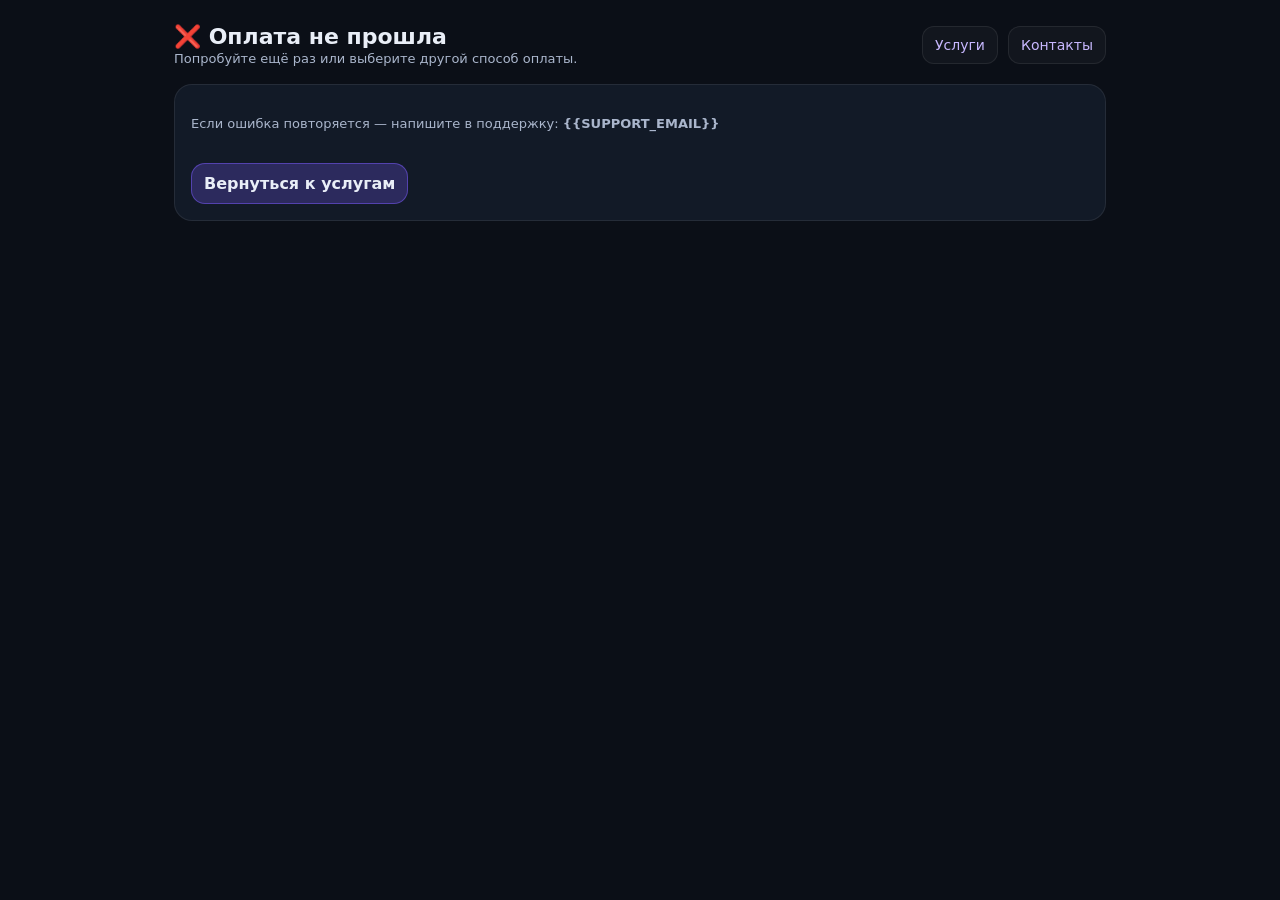
<file: fail.html>
<!doctype html>
<html lang="ru">
<head>
  <meta charset="utf-8" />
  <meta name="viewport" content="width=device-width, initial-scale=1" />
  <title>Оплата не прошла — Между нами</title>
  <link rel="stylesheet" href="style.css" />
</head>
<body>
  <div class="container">
    <div class="header">
      <div class="brand">
        <h1>❌ Оплата не прошла</h1>
        <p>Попробуйте ещё раз или выберите другой способ оплаты.</p>
      </div>
      <div class="nav">
        <a href="index.html">Услуги</a>
        <a href="contacts.html">Контакты</a>
      </div>
    </div>

    <div class="card">
      <p class="small">
        Если ошибка повторяется — напишите в поддержку: <b>{{SUPPORT_EMAIL}}</b>
      </p>
      <div class="btns">
        <a class="btn primary" href="index.html">Вернуться к услугам</a>
      </div>
    </div>
  </div>
</body>
</html>
</file>
<file: style.css>
:root{
  --bg:#0b0f17;
  --card:#121a27;
  --text:#e9eef7;
  --muted:#aab6cc;
  --accent:#7c5cff;
  --border:rgba(255,255,255,.08);
  --ok:#33d17a;
  --warn:#ffcc00;
}

*{box-sizing:border-box}
html,body{margin:0;padding:0;font-family:system-ui,-apple-system,Segoe UI,Roboto,Arial,sans-serif;background:var(--bg);color:var(--text)}
a{color:#c8b8ff;text-decoration:none}
a:hover{text-decoration:underline}

.container{max-width:980px;margin:0 auto;padding:24px}
.header{display:flex;gap:14px;align-items:center;justify-content:space-between;margin-bottom:18px}
.brand{display:flex;flex-direction:column;gap:2px}
.brand h1{font-size:22px;margin:0}
.brand p{margin:0;color:var(--muted);font-size:13px}

.nav{display:flex;flex-wrap:wrap;gap:10px}
.nav a{padding:10px 12px;border:1px solid var(--border);border-radius:12px;background:rgba(255,255,255,.03);font-size:14px}

.hero{border:1px solid var(--border);background:linear-gradient(180deg,rgba(124,92,255,.14),rgba(255,255,255,.02));border-radius:18px;padding:18px;margin:14px 0}
.hero h2{margin:0 0 8px 0;font-size:20px}
.hero p{margin:0;color:var(--muted);line-height:1.5}

.grid{display:grid;grid-template-columns:repeat(3,1fr);gap:14px;margin-top:14px}
@media (max-width:900px){.grid{grid-template-columns:1fr}}
.card{border:1px solid var(--border);background:var(--card);border-radius:18px;padding:16px;display:flex;flex-direction:column;gap:10px}
.card h3{margin:0;font-size:18px}
.price{font-size:22px;font-weight:700}
.badge{display:inline-flex;align-items:center;gap:8px;color:var(--muted);font-size:13px}
.list{margin:0;padding-left:18px;color:var(--muted);line-height:1.55}
.small{color:var(--muted);font-size:13px;line-height:1.55}

.btns{display:flex;gap:10px;flex-wrap:wrap;margin-top:6px}
.btn{display:inline-flex;align-items:center;justify-content:center;padding:10px 12px;border-radius:14px;border:1px solid var(--border);background:rgba(255,255,255,.03);color:var(--text);font-weight:600}
.btn.primary{background:rgba(124,92,255,.25);border-color:rgba(124,92,255,.5)}
.btn.primary:hover{background:rgba(124,92,255,.35)}
.btn:hover{filter:brightness(1.07);text-decoration:none}

.hr{height:1px;background:var(--border);margin:18px 0}
.footer{margin-top:22px;padding-top:18px;border-top:1px solid var(--border);color:var(--muted);font-size:13px;display:flex;flex-direction:column;gap:8px}
.kv{display:grid;grid-template-columns:240px 1fr;gap:10px;align-items:start}
@media (max-width:900px){.kv{grid-template-columns:1fr}}
.k{color:var(--muted)}
.note{border:1px dashed rgba(255,255,255,.18);border-radius:14px;padding:12px;background:rgba(255,255,255,.02);color:var(--muted)}
.ok{color:var(--ok);font-weight:700}
.warn{color:var(--warn);font-weight:700}
</file>
